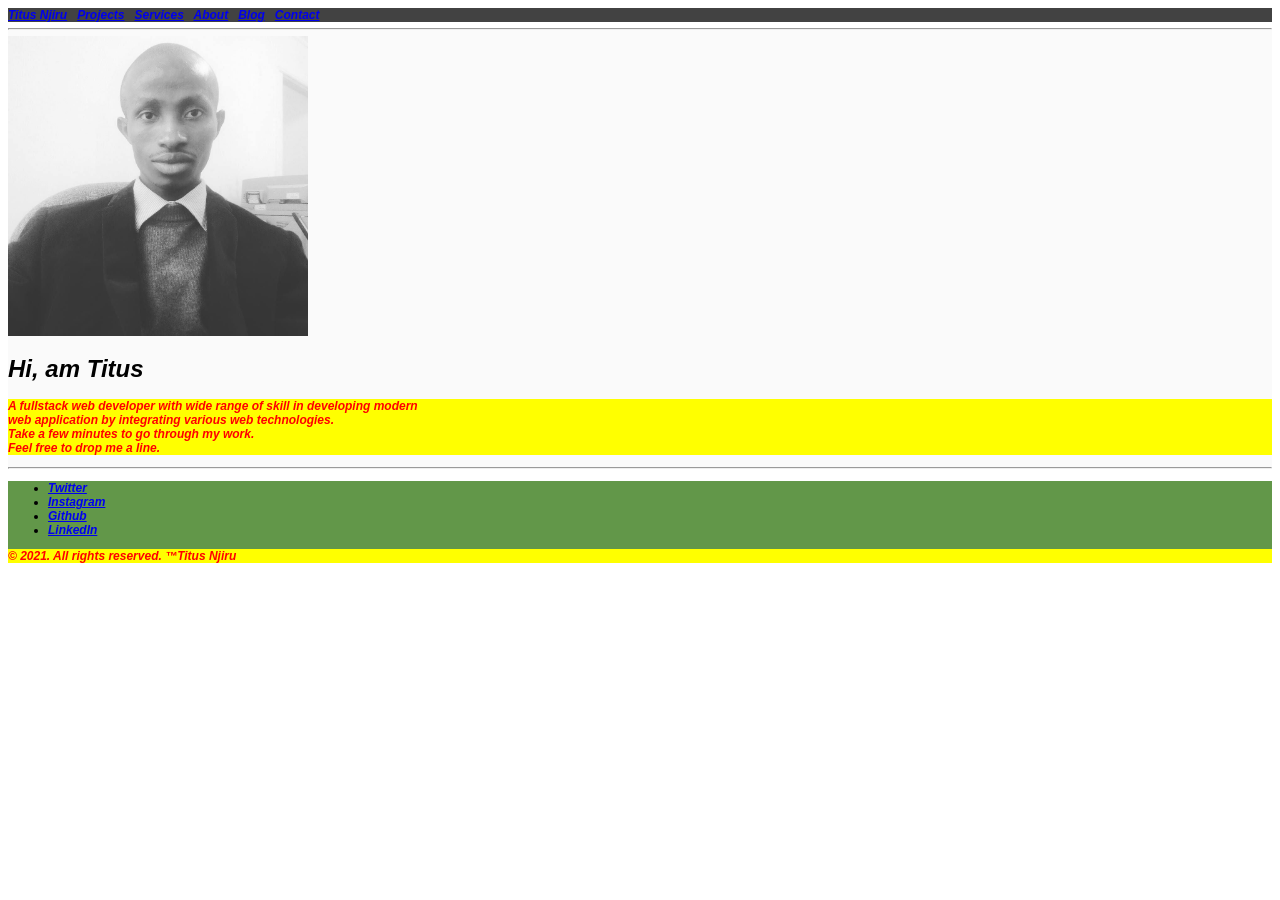
<file: index.html>
<!DOCTYPE html>
<html lang="en">
  
  <head>
    <meta charset="UTF-8" />
    <meta name="viewport" content="width=device-width, initial-scale=1.0" />
    <meta
      name="description"
      content="Titus Njiru: Full stack developer portfolio"
    />
    <link rel="apple-touch-icon" sizes="180x180" href="/apple-touch-icon.png" />
    <link rel="icon" type="image/png" sizes="32x32" href="/favicon-32x32.png" />
    <link rel="icon" type="image/png" sizes="16x16" href="/favicon-16x16.png" />
    <link rel="manifest" href="/site.webmanifest" />
    <meta name="msapplication-TileColor" content="#da532c" />
    <meta name="theme-color" content="#ffffff" />
    <title>Titus Njiru: Web Developer</title>
    <link rel ="Stylesheet" href="./style/main.css"/>
  </head>
  <body>
    <!-- NAVIGATION BAR-->
    <nav>
      <a href="index.html">Titus Njiru</a> &nbsp;
      <a href="projects.html">Projects</a> &nbsp;
      <a href="services.html">Services</a> &nbsp;
      <a href="about.html">About</a> &nbsp; <a href="blog.html">Blog</a> &nbsp;
      <a href="contact.html">Contact</a>
    </nav>
    <main>
      <hr />

      <img
        src="./images/titus.jpg"
        alt="image of Titus"
        width="300"
        height="300"
      />
      <h1>Hi, am Titus</h1>
      <p>
        A <em>fullstack web developer</em> with wide range of skill in
        developing modern
        <br />
        <strong>web application</strong> by integrating various web
        technologies.<br />
        Take a few minutes to go through my work.<br />
        Feel free to drop me a line.
      </p>
      <hr />
    </main>
    <footer>
      <ul>
        <li>
          <a href="twitter.com">Twitter</a>
        </li>
        <li>
          <a href="instagram.com">Instagram</a>
        </li>
        <li>
          <a href="github.com">Github</a>
        </li>
        <li>
          <a href="https://www.linkedin.com/" target="_blank">LinkedIn</a>
        </li>
      </ul>
      <p>&copy; 2021. All rights reserved. &trade;Titus Njiru</p>
    </footer>
  </body>
</html>
</file>
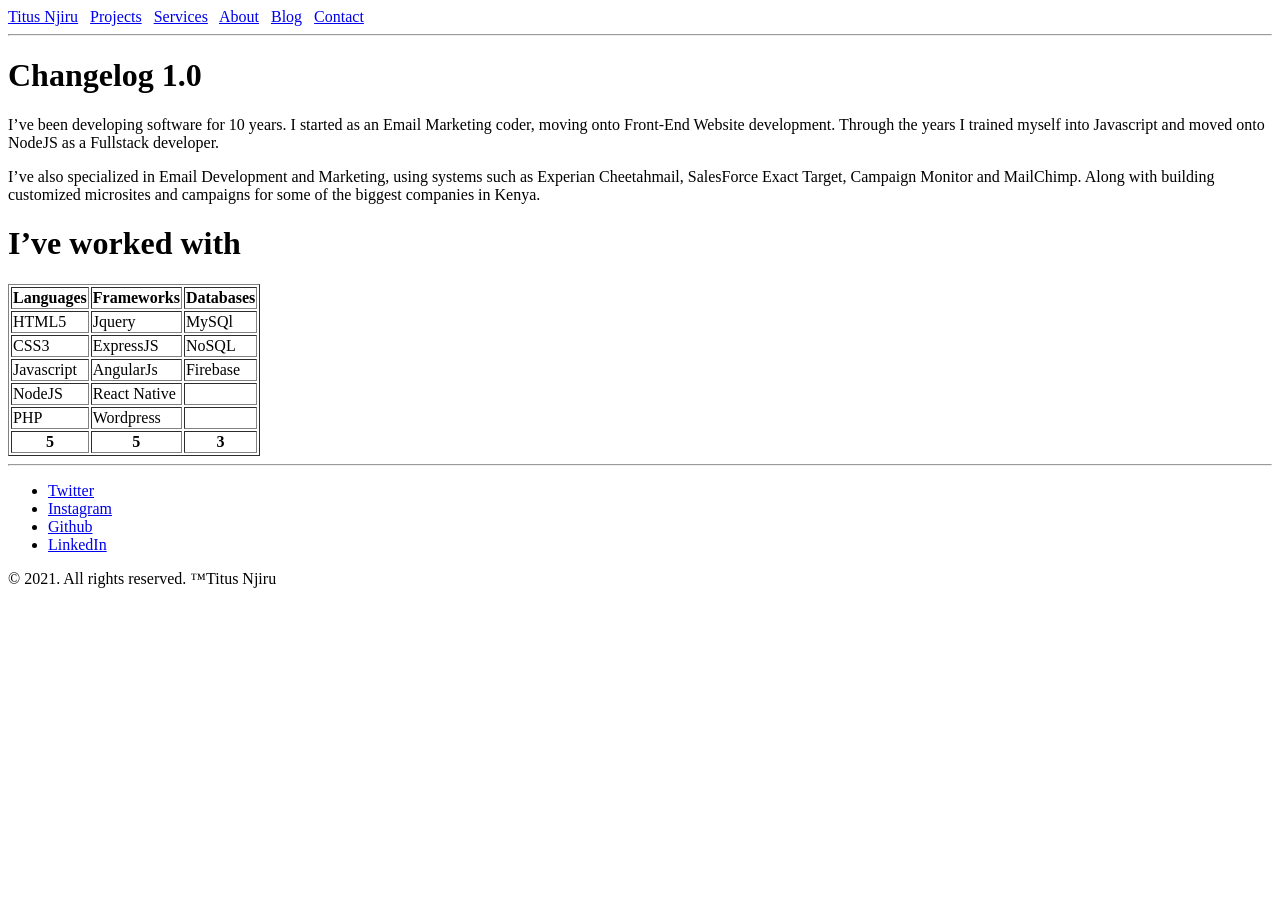
<file: about.html>
<!DOCTYPE html>
<html lang="en">
  <head>
    <meta charset="UTF-8" />
    <meta name="viewport" content="width=device-width, initial-scale=1.0" />
    <title>About</title>
  </head>
  <body>
    <!-- NAVIGATION BAR-->
    <nav>
      <a href="index.html">Titus Njiru</a> &nbsp;
      <a href="projects.html">Projects</a> &nbsp;
      <a href="services.html">Services</a> &nbsp;
      <a href="about.html">About</a> &nbsp; <a href="blog.html">Blog</a> &nbsp;
      <a href="contact.html">Contact</a>
      <hr />
    </nav>
    <main>
      <h1>Changelog 1.0</h1>
      <p>
        I’ve been developing software for 10 years. I started as an Email
        Marketing coder, moving onto Front-End Website development. Through the
        years I trained myself into Javascript and moved onto NodeJS as a
        Fullstack developer.
      </p>
      <p>
        I’ve also specialized in Email Development and Marketing, using systems
        such as Experian Cheetahmail, SalesForce Exact Target, Campaign Monitor
        and MailChimp. Along with building customized microsites and campaigns
        for some of the biggest companies in Kenya.
      </p>
      <h1>I’ve worked with</h1>
      <table border="1">
        <thead>
          <tr>
            <th>Languages</th>
            <th>Frameworks</th>
            <th>Databases</th>
          </tr>
        </thead>
        <tbody>
          <tr>
            <td>HTML5</td>
            <td>Jquery</td>
            <td>MySQl</td>
          </tr>
          <tr>
            <td>CSS3</td>
            <td>ExpressJS</td>
            <td>NoSQL</td>
          </tr>
          <tr>
            <td>Javascript</td>
            <td>AngularJs</td>
            <td>Firebase</td>
          </tr>
          <tr>
            <td>NodeJS</td>
            <td>React Native</td>
            <td>&nbsp;</td>
          </tr>
          <tr>
            <td>PHP</td>
            <td>Wordpress</td>
            <td>&nbsp;</td>
          </tr>
        </tbody>
        <tfoot>
          <tr>
            <th>5</th>
            <th>5</th>
            <th>3</th>
          </tr>
        </tfoot>
      </table>
      <hr />
    </main>

    <footer>
      <ul>
        <li>
          <a href="twitter.com">Twitter</a>
        </li>
        <li>
          <a href="instagram.com">Instagram</a>
        </li>
        <li>
          <a href="github.com">Github</a>
        </li>
        <li>
          <a href="https://www.linkedin.com/" target="_blank">LinkedIn</a>
        </li>
      </ul>
      <p>&copy; 2021. All rights reserved. &trade;Titus Njiru</p>
    </footer>
  </body>
</html>
</file>
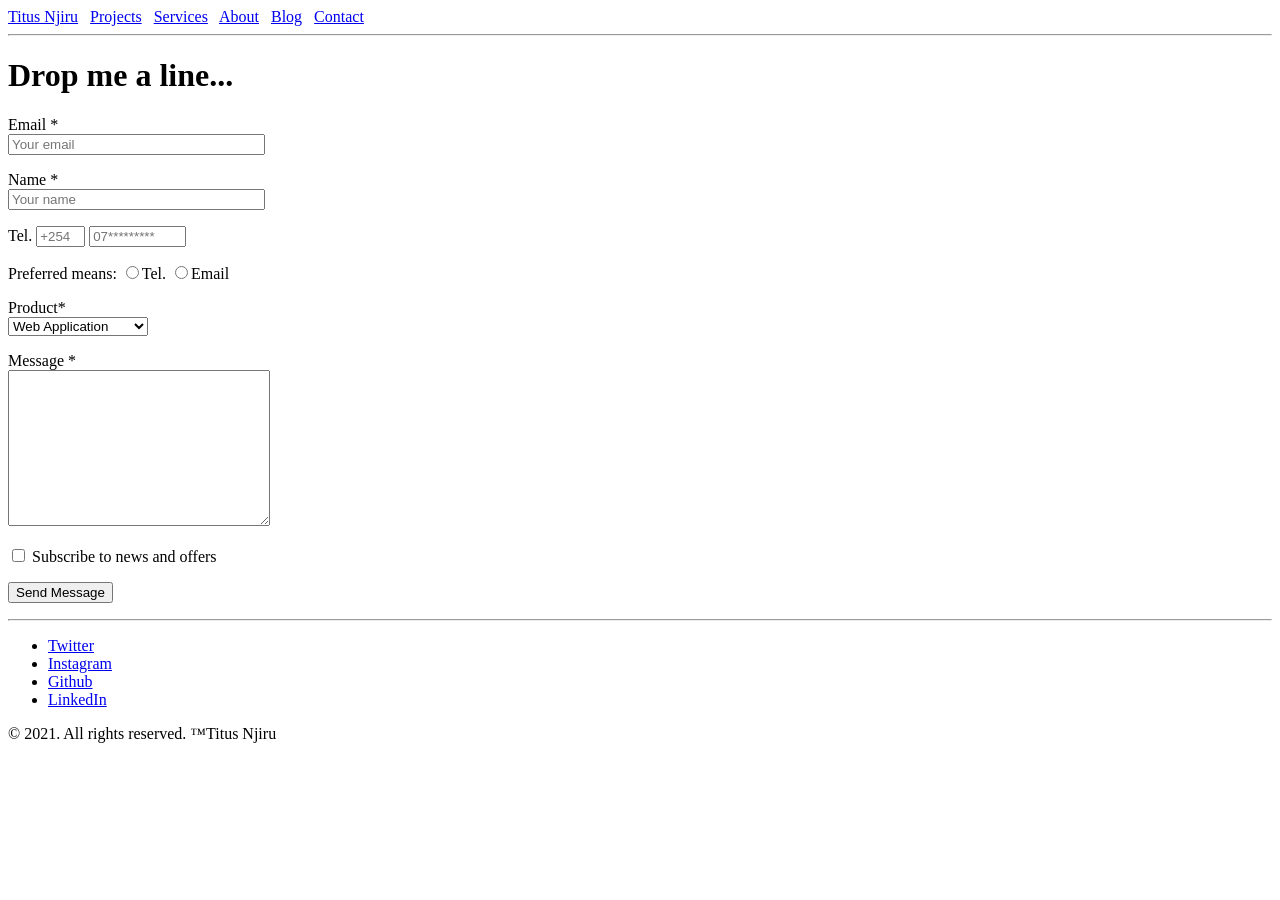
<file: contact.html>
<!DOCTYPE html>
<html lang="en">
  <head>
    <meta charset="UTF-8" />
    <meta name="viewport" content="width=device-width, initial-scale=1.0" />
    <title>Contact</title>
  </head>
  <body>
    <!-- NAVIGATION BAR-->
    <nav>
      <a href="index.html">Titus Njiru</a> &nbsp;
      <a href="projects.html">Projects</a> &nbsp;
      <a href="services.html">Services</a> &nbsp;
      <a href="about.html">About</a> &nbsp; <a href="blog.html">Blog</a> &nbsp;
      <a href="contact.html">Contact</a>
      <hr />
    </nav>
    <main>
      <h1>Drop me a line...</h1>
      <form action="">
        <p>
          <label for="">Email *</label><br />
          <input
            type="email"
            name="email"
            id="email"
            size="30"
            placeholder="Your email"
          />
        </p>
        <p>
          <label for="">Name *</label><br />
          <input
            type="text"
            name="name"
            id="name"
            size="30"
            placeholder="Your name"
          />
        </p>
        <p>
          <label for="phone">Tel. </label>
          <input type="tel" name="code" id="code" size="4" placeholder="+254" />
          <input
            type="tel"
            name="phone"
            id="phone"
            size="10"
            placeholder="07*********"
          />
        </p>
        <p>
          <label for="means">Preferred means: </label>
          <input type="radio" name="contact" id="mobile" />Tel.
          <input type="radio" name="contact" id="mail" />Email
        </p>
        <p>
          <label for="product">Product*</label> <br />
          <select name="product" id="product">
            <option value="web">Web Application</option>
            <option value="desktop">Desktop Application</option>
            <option value="mobile">Mobile Application</option>
          </select>
        </p>
        <p>
          <label for="">Message * </label> <br />
          <textarea name="message" id="message" cols="30" rows="10"> </textarea>
        </p>
        <p>
          <input type="checkbox" name="offers" id="offers" />
          <label for="offers">Subscribe to news and offers</label>
        </p>
        <p>
          <input type="submit" value="Send Message" />
        </p>
      </form>
      <hr />
    </main>
    <footer>
      <ul>
        <li>
          <a href="twitter.com">Twitter</a>
        </li>
        <li>
          <a href="instagram.com">Instagram</a>
        </li>
        <li>
          <a href="github.com">Github</a>
        </li>
        <li>
          <a href="https://www.linkedin.com/" target="_blank">LinkedIn</a>
        </li>
      </ul>
      <p>&copy; 2021. All rights reserved. &trade;Titus Njiru</p>
    </footer>
  </body>
</html>
</file>
<file: style/main.css>
/************************************
*main css file for Portfolio website*
*Created by Drew                    *                    
*On march 2021                      * 
************************************/ 
p {
    color:red;
    background-color:yellow;
}

nav{
   background-color:#424242 ;
}

main{
    background:#fafafa;
}
footer{
    background:#629749;
}

body{
    font-family:"open sans",sans-serif;
    font-size :0.75rem;
    font-weight: bold;
    font-style:italic;
}
</file>
